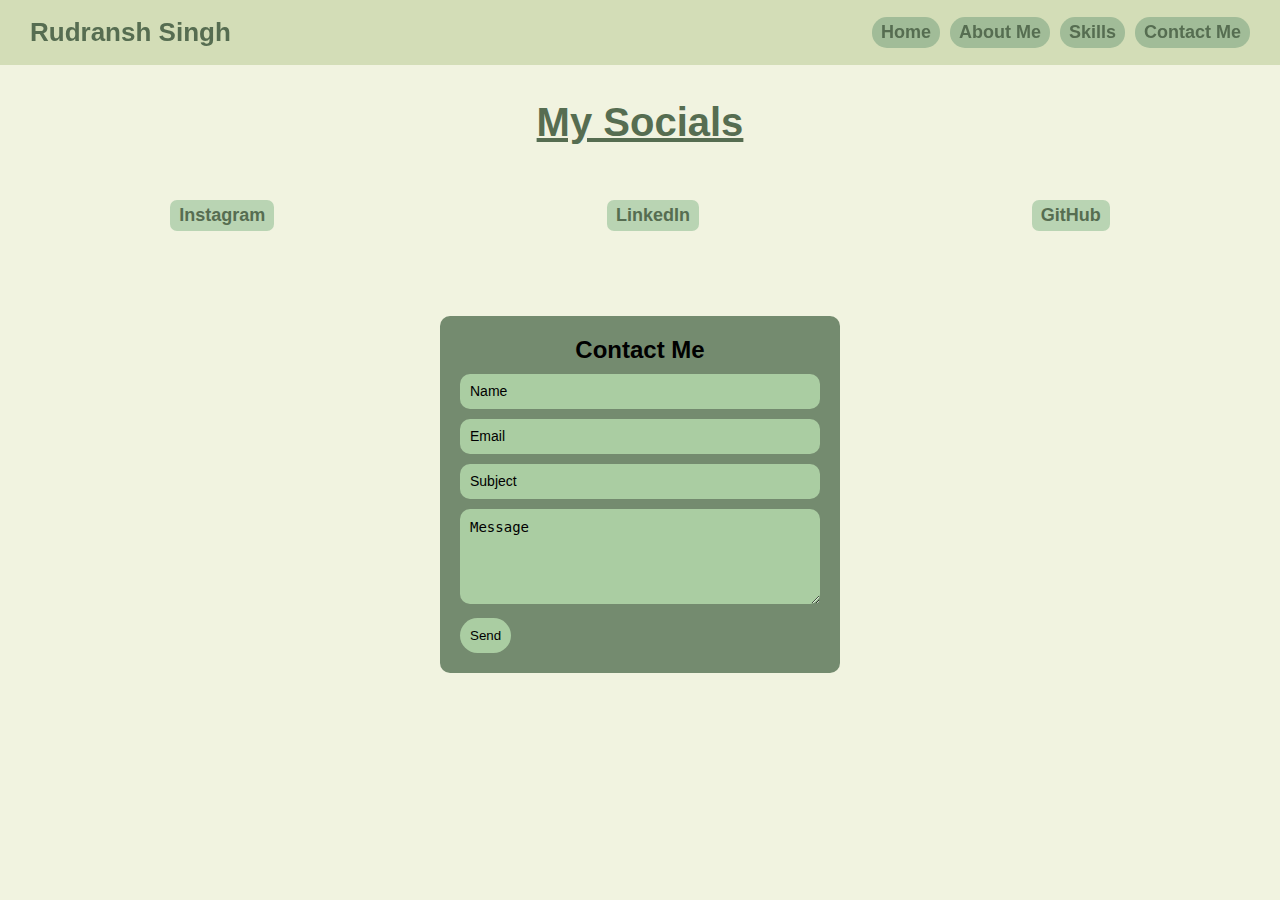
<file: contact.html>
<!DOCTYPE html>
<html lang="en">
<head>
    <meta charset="UTF-8">
    <meta name="viewport" content="width=device-width, initial-scale=1.0">
    <title>Contact Me</title>
    <link rel="stylesheet" href="style.css">
</head>
<body>
    <div class="header">
        <div class="nav">
            <div class="logo">Rudransh Singh</div>
            <div class="links-pages">
                <a href="index.html" class="link-nav">Home</a>
                <a href="about.html" class="link-nav">About Me</a>
                <a href="skills.html" class="link-nav">Skills</a>
                <a href="contact.html" class="link-nav">Contact Me</a>
                
            </div>
        </div>
        <div class="contact" id="contact">
            <div class="font-heading">My Socials</div>
            <div class="link-contact">
                <a href="https://www.instagram.com/__rudranshhh/">Instagram</a>
                <a href="https://www.linkedin.com/in/rudranshhh/">LinkedIn</a>
                <a href="https://github.com/rudranshhsingh">GitHub</a>
            </div>

        </div>
        <div class="contact-form">
            <form>
    <h2 class="contactme">Contact Me</h2>
    <input type="text" placeholder="Name">
    <input type="email" placeholder="Email">
    <input type="text" placeholder="Subject">
    <textarea placeholder="Message" rows="5"></textarea>
    <button type="submit">Send</button>
</form>
        </div>
</body>
</html>
</file>
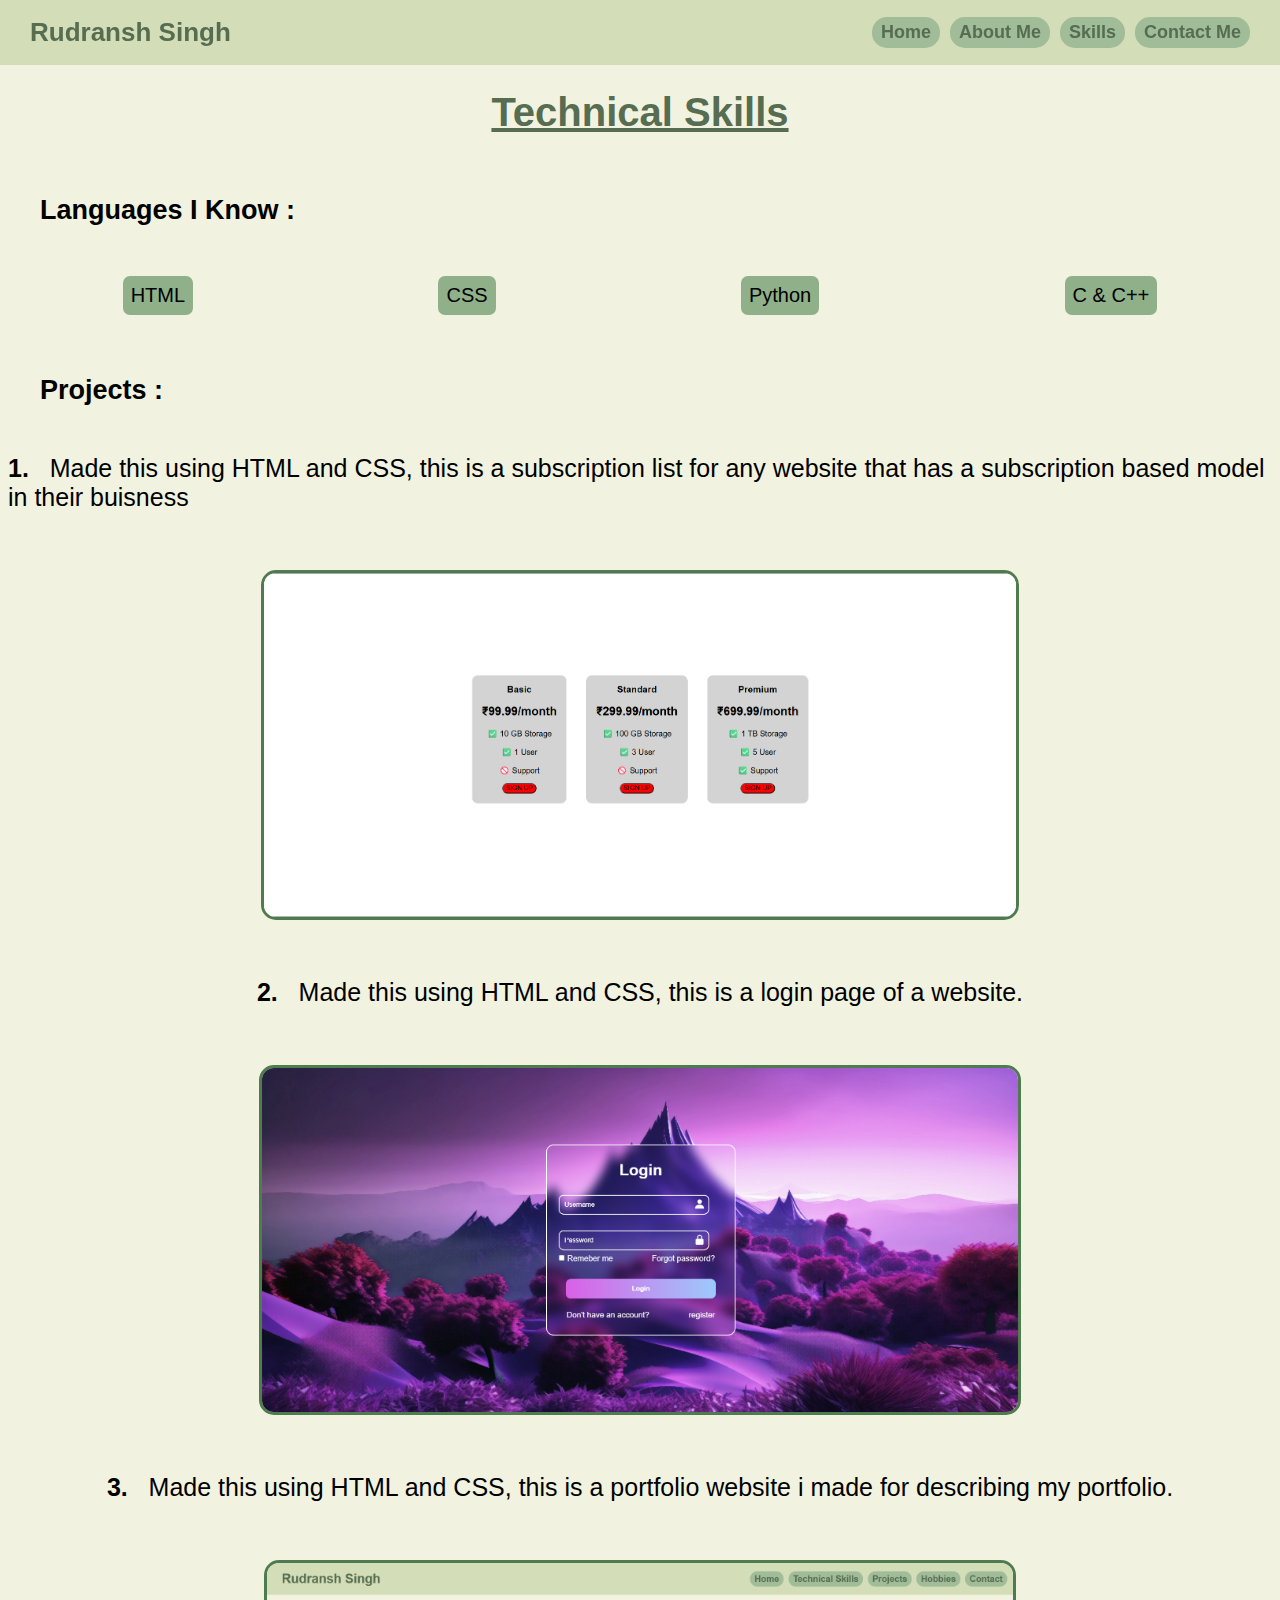
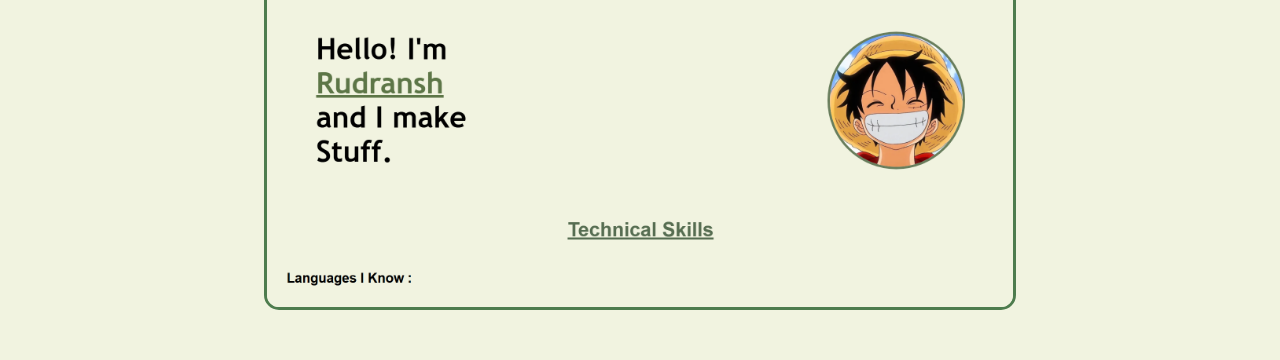
<file: skills.html>
<!DOCTYPE html>
<html lang="en">
<head>
    <meta charset="UTF-8">
    <meta name="viewport" content="width=device-width, initial-scale=1.0">
    <title>Skills</title>
    <link rel="stylesheet" href="style.css">
</head>
<body>
    <div class="header">
        <div class="nav">
            <div class="logo">Rudransh Singh</div>
            <div class="links-pages">
                <a href="index.html" class="link-nav">Home</a>
                <a href="about.html" class="link-nav">About Me</a>
                <a href="skills.html" class="link-nav">Skills</a>
                <a href="contact.html" class="link-nav">Contact Me</a>
                
            </div>
        </div>
    <div id="technical-skills" class="main">
            <div class="font-heading">Technical Skills</div>
            <div class="font-subheading">Languages I Know : </div>
            <div class="languages-known">

                <span class="sub-sub-head">HTML</span>
                <span class="sub-sub-head">CSS</span>
                <span class="sub-sub-head">Python</span>
                <span class="sub-sub-head">C & C++</span>
            </div>

        </div>
        <div class="projects " id="projects">
            <div class="font-subheading">Projects : </div>
            <div class="project-1 para">
                <p>

                    <strong>1. </strong> &nbsp Made this using HTML and CSS, this is a subscription list for any website
                    that has a
                    subscription based model in their buisness
                </p>
            </div>
            <div class="project-image">
                <img src="Project 1.png" alt="project1">
            </div>
            <div class="project-1 para">
                <p>

                    <strong>2. </strong> &nbsp Made this using HTML and CSS, this is a login page of a website.
                </p>
            </div>
            <div class="project-image">
                <img src="Project 2.png" alt="project1">
            </div>
            <div class="project-1 para">
                <p>

                    <strong>3. </strong> &nbsp Made this using HTML and CSS, this is a portfolio website i made for describing my portfolio.
                </p>
            </div>
            <div class="project-image">
                <img src="Project 3.png" alt="project1">
            </div>
        </div>
</body>
</html>
</file>
<file: style.css>
* {
    margin: 0%;
    padding: 0%;
    box-sizing: border-box;
}

html {
    scroll-behavior: smooth;
}

body {
    background-color: #F1F3E0;
}

.nav {
    position: fixed;
    display: flex;
    justify-content: space-between;
    align-items: center;
    height: 65px;
    background-color: #d2dcb6fa;
    width: 100vw;
    z-index: 999;
}

.links-pages {
    margin-right: 30px;
    display: flex;
    gap: 10px;
}

.link-nav {
    text-decoration: none;
    color: #566d51;
    font-size: 18px;
    background-color: #A1BC98;
    padding: 5px 9px 5px 9px;
    border-radius: 15px;
    font-family: Arial;
    font-weight: 600;
    white-space: nowrap;


}

.link-nav:hover {
    background-color: #727e6c;
    color: #e8efe1;
}

.logo {
    font-family: "DM Sans", Helvetica;
    font-weight: 600;
    display: flex;
    justify-content: center;
    font-size: 26px;
    margin-left: 30px;
    color: #566d51;
    white-space: nowrap;
}

.main {
    padding-top: 90px;
}

#home {
    display: flex;
    justify-content: space-between;
    margin-top: 50px;

}

.intro {
    margin-left: 100px;
    font-family: 'Trebuchet MS', 'Lucida Sans Unicode', 'Lucida Grande', 'Lucida Sans', Arial, sans-serif;
    font-size: 60px;
    font-weight: 900;
    display: flex;
    flex-direction: column;
}

.image-luffy-div {
    margin-right: 100px;
    border-radius: 500px;
    overflow: hidden;
    width: 280px;
    height: 280px;
    border: 5px solid rgb(104, 125, 92);
}

.image-luffy {
    height: 468px;
    width: 285px;
    position: relative;
    top: -80px;
    left: -10px;
}



.font-heading {
    display: flex;
    justify-content: center;
    font-size: 40px;
    font-family: Arial, Helvetica, sans-serif;
    font-weight: 600;
    text-decoration: underline;
    color: #566d51;
}

.font-subheading {
    margin-top: 60px;
    margin-left: 40px;
    font-size: 27px;
    font-family: Arial, Helvetica, sans-serif;
    font-weight: 600;
    color: #000000;
    /* text-decoration: underline; */
}

.languages-known {
    margin-top: 50px;
    display: flex;
    justify-content: space-around;
}

.sub-sub-head {
    font-size: 20px;
    font-family: 'Gill Sans', 'Gill Sans MT', Calibri, 'Trebuchet MS', sans-serif;
    background-color: #8fb088;
    padding: 8px;
    border-radius: 7px;
}

.para {
    margin-top: 40px;
    font-size: 25px;
    font-family: 'Gill Sans', 'Gill Sans MT', Calibri, 'Trebuchet MS', sans-serif;
    display: flex;
    justify-content: center;
    /* flex-direction: column; */
    padding: 8px;
    border-radius: 7px;
}

.project-image {
    display: flex;
    margin-top: 50px;
    margin-bottom: 50px;
    justify-content: center;
    border-radius: 20px;
    height: 350px;
}

.project-image img {
    height: 350px;
    border: 3px solid rgb(78, 124, 78);
    border-radius: 15px;

}
.contact{
    padding-top: 100px;
}
.link-contact {
    margin-top: 50px;
    display: flex;
    gap: 10px;
    flex-direction: row;
    justify-content: space-around;

    color: #566d51;
    font-size: 18px;

    padding: 5px 9px 5px 9px;
    border-radius: 15px;
    font-family: Arial;
    font-weight: 600;
    white-space: nowrap;
    margin-bottom: 80px;

}

.link-contact a {
    text-decoration: none;
    color: #566d51;
    padding: 5px 9px;
    background-color: #b9d4b3;
    border-radius: 7px;
}

form {
    width: 400px;
    margin: 50px auto;
    background-color:#748b6f;
    padding: 20px;
    border-radius: 10px;
}

input, textarea {
    width: 100%;
    margin-top: 10px;
    padding: 10px;
    border-radius: 10px;
    border: 0px;
    background-color: #aacda2;
}
input::placeholder, textarea::placeholder{
    color: black;
    font-size: 14px;
}

button {
    background-color: #aacda2;
    color: rgb(0, 0, 0);
    padding: 10px;
    margin-top: 10px;
    cursor: pointer;
    border: none;
    border-radius: 20px;
    
}
.contactme{
    display: flex;
    justify-content: center;
    font-family: 'Helvetica', 'Gill Sans MT', Calibri, 'Trebuchet MS', sans-serif;
    color: #000000;
}
</file>
